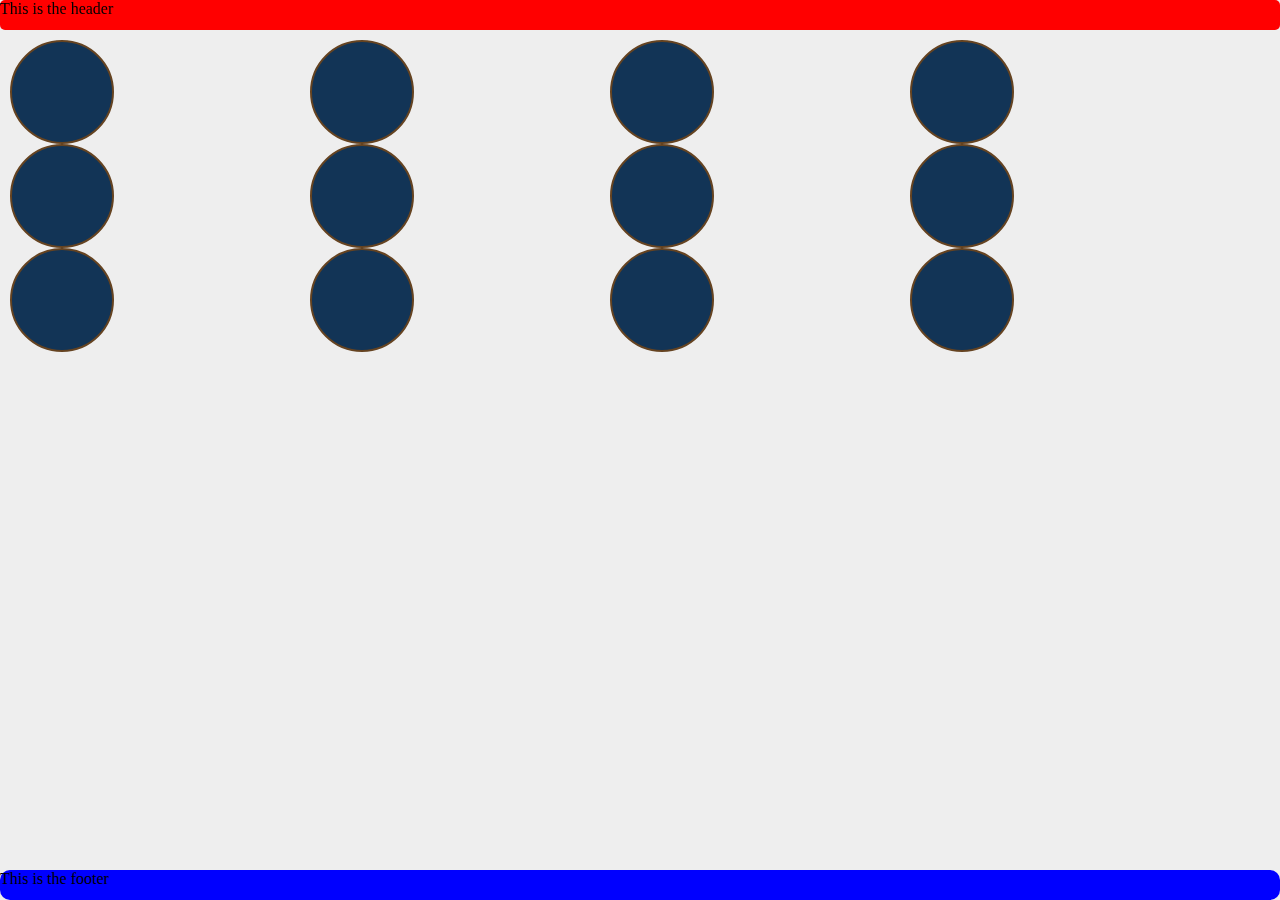
<file: sass-practice.html>
<!DOCTYPE html>
<html>
<head>
	<title>Sassy!</title>
</head>

<link rel="stylesheet" href="css/styles.css">

<body>

<div id="header">
	This is the header
</div>

<div id="body">
	<div class="container after-header center">
		<div class="col"><div class="circle"></div></div>
		<div class="col"><div class="circle"></div></div>
		<div class="col"><div class="circle"></div></div>
		<div class="col"><div class="circle"></div></div>

		<div class="col"><div class="circle"></div></div>
		<div class="col"><div class="circle"></div></div>
		<div class="col"><div class="circle"></div></div>
		<div class="col"><div class="circle"></div></div>

		<div class="col"><div class="circle"></div></div>
		<div class="col"><div class="circle"></div></div>
		<div class="col"><div class="circle"></div></div>
		<div class="col"><div class="circle"></div></div>
	</div>
</div>

<div id="footer">
	This is the footer
</div>

</body>
</html>
</file>
<file: css/styles.css>
/**
 * @file
 * SMACSS Modules
 *
 * Adds modular sets of styles.
 *
 * Additional useful selectors can be found in Zen's online documentation.
 * https://drupal.org/node/1707736
 */
/* line 28, ../compass/sass/components/_misc.scss */
.base-font, #body .container .col {
  font-family: "source-serif-pro",Georgia,"Times New Roman",Times,serif;
  font-size: 14px;
  line-height: 16px;
}

/* line 2, ../compass/sass/_header.scss */
#header {
  width: 100%;
  position: fixed;
  background-color: red;
  height: 30px;
  -webkit-border-radius: 5px;
  -moz-border-radius: 5px;
  -ms-border-radius: 5px;
  border-radius: 5px;
}

/* line 5, ../compass/sass/layout/_footer.scss */
#footer {
  width: 100%;
  position: absolute;
  bottom: 0px;
  height: 30px;
  background-color: blue;
  -webkit-border-radius: 10px;
  -moz-border-radius: 10px;
  -ms-border-radius: 10px;
  border-radius: 10px;
}

/* line 10, ../compass/sass/styles.scss */
body {
  width: 100%;
  margin: 0px;
  background-color: #eee;
}
/* line 15, ../compass/sass/styles.scss */
body .circle {
  border-radius: 100px;
  background-color: #123456;
  border: 2px solid #654321;
  height: 100px;
  width: 100px;
}

/* line 23, ../compass/sass/styles.scss */
#body .container {
  width: 1200px;
  overflow: hidden;
}
/* line 26, ../compass/sass/styles.scss */
#body .container.after-header {
  padding-top: 40px;
}
/* line 29, ../compass/sass/styles.scss */
#body .container .col {
  width: 280px;
  margin: auto 10px;
  float: left;
}
/* line 37, ../compass/sass/styles.scss */
#body .container .caption {
  display: none;
}
/* line 40, ../compass/sass/styles.scss */
#body .container img:hover .caption {
  display: block;
}
</file>
